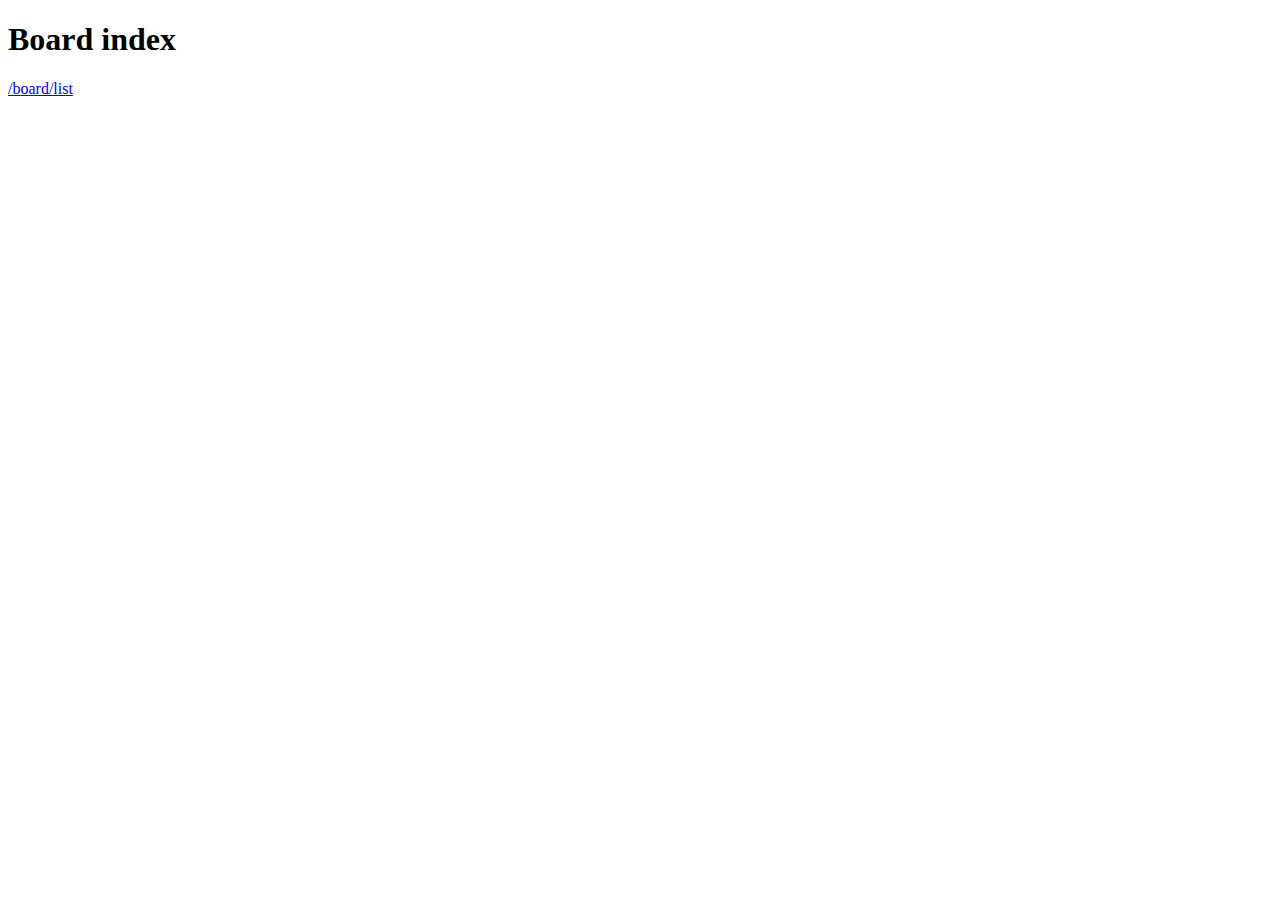
<file: src/main/resources/templates/index.html>
<!DOCTYPE html>
<html lang="ko" xmlns:th="http://www.thymeleaf.org">
<th:block th:replace="~{/layout/basic :: setContent(~{this::content})}">
    <th:block th:fragment="content">
        <h1>Board index</h1>
        <a href="/board/list">/board/list</a>
    </th:block>
</th:block>
</file>
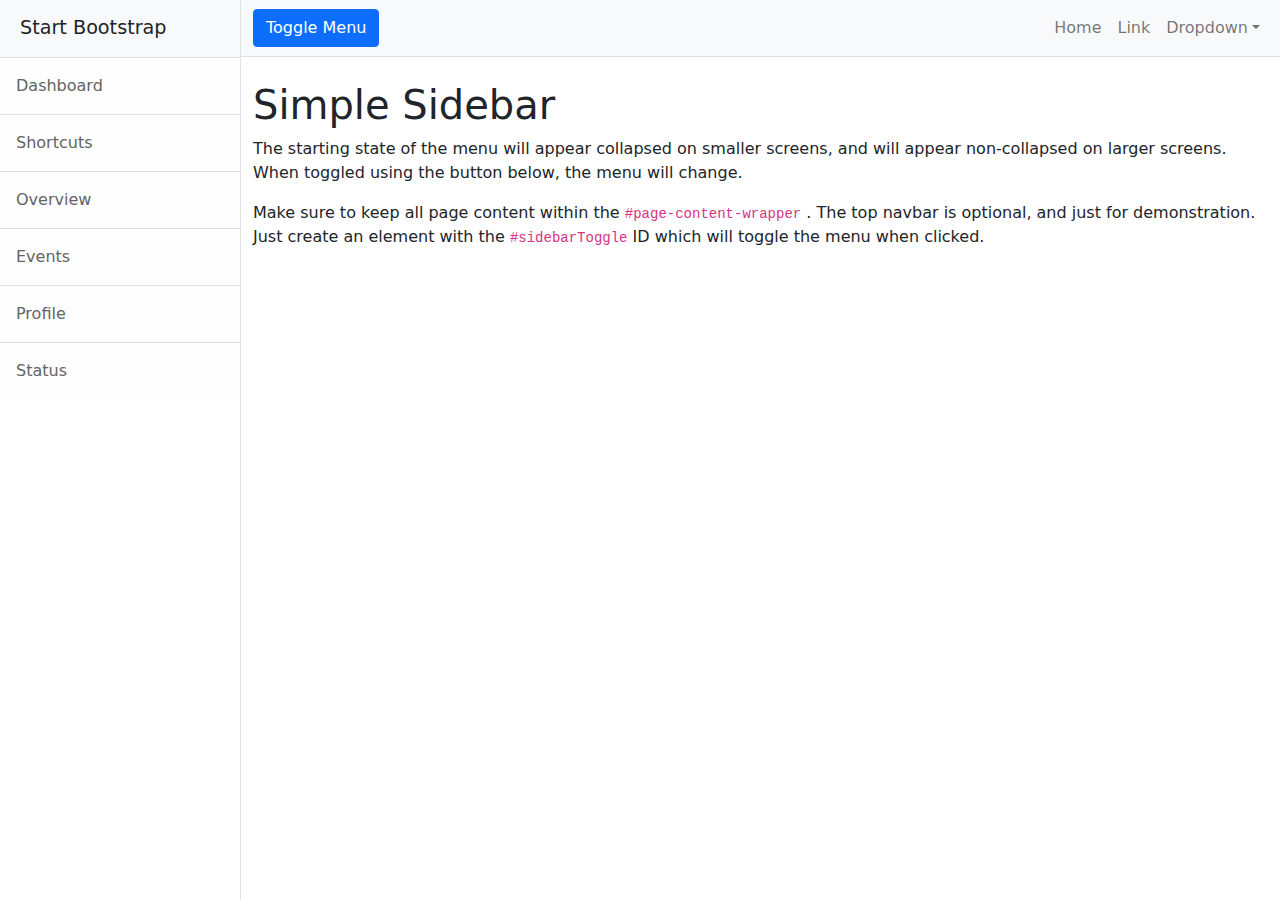
<file: src/main/resources/static/nindex.html>
<!DOCTYPE html>
<html lang="en">
    <head>
        <meta charset="utf-8" />
        <meta name="viewport" content="width=device-width, initial-scale=1, shrink-to-fit=no" />
        <meta name="description" content="" />
        <meta name="author" content="" />
        <title>Simple Sidebar - Start Bootstrap Template</title>
        <!-- Favicon-->
        <link rel="icon" type="image/x-icon" href="assets/favicon.ico" />
        <!-- Core theme CSS (includes Bootstrap)-->
        <link href="css/styles.css" rel="stylesheet" />
    </head>
    <body>
        <div class="d-flex" id="wrapper">
            <!-- Sidebar-->
            <div class="border-end bg-white" id="sidebar-wrapper">
                <div class="sidebar-heading border-bottom bg-light">Start Bootstrap</div>
                <div class="list-group list-group-flush">
                    <a class="list-group-item list-group-item-action list-group-item-light p-3" href="#!">Dashboard</a>
                    <a class="list-group-item list-group-item-action list-group-item-light p-3" href="#!">Shortcuts</a>
                    <a class="list-group-item list-group-item-action list-group-item-light p-3" href="#!">Overview</a>
                    <a class="list-group-item list-group-item-action list-group-item-light p-3" href="#!">Events</a>
                    <a class="list-group-item list-group-item-action list-group-item-light p-3" href="#!">Profile</a>
                    <a class="list-group-item list-group-item-action list-group-item-light p-3" href="#!">Status</a>
                </div>
            </div>
            <!-- Page content wrapper-->
            <div id="page-content-wrapper">
                <!-- Top navigation-->
                <nav class="navbar navbar-expand-lg navbar-light bg-light border-bottom">
                    <div class="container-fluid">
                        <button class="btn btn-primary" id="sidebarToggle">Toggle Menu</button>
                        <button class="navbar-toggler" type="button" data-bs-toggle="collapse" data-bs-target="#navbarSupportedContent" aria-controls="navbarSupportedContent" aria-expanded="false" aria-label="Toggle navigation"><span class="navbar-toggler-icon"></span></button>
                        <div class="collapse navbar-collapse" id="navbarSupportedContent">
                            <ul class="navbar-nav ms-auto mt-2 mt-lg-0">
                                <li class="nav-item active"><a class="nav-link" href="#!">Home</a></li>
                                <li class="nav-item"><a class="nav-link" href="#!">Link</a></li>
                                <li class="nav-item dropdown">
                                    <a class="nav-link dropdown-toggle" id="navbarDropdown" href="#" role="button" data-bs-toggle="dropdown" aria-haspopup="true" aria-expanded="false">Dropdown</a>
                                    <div class="dropdown-menu dropdown-menu-end" aria-labelledby="navbarDropdown">
                                        <a class="dropdown-item" href="#!">Action</a>
                                        <a class="dropdown-item" href="#!">Another action</a>
                                        <div class="dropdown-divider"></div>
                                        <a class="dropdown-item" href="#!">Something else here</a>
                                    </div>
                                </li>
                            </ul>
                        </div>
                    </div>
                </nav>
                <!-- Page content-->
                <div class="container-fluid">
                    <h1 class="mt-4">Simple Sidebar</h1>
                    <p>The starting state of the menu will appear collapsed on smaller screens, and will appear non-collapsed on larger screens. When toggled using the button below, the menu will change.</p>
                    <p>
                        Make sure to keep all page content within the
                        <code>#page-content-wrapper</code>
                        . The top navbar is optional, and just for demonstration. Just create an element with the
                        <code>#sidebarToggle</code>
                        ID which will toggle the menu when clicked.
                    </p>
                </div>
            </div>
        </div>
        <!-- Bootstrap core JS-->
        <script src="https://cdn.jsdelivr.net/npm/bootstrap@5.1.0/dist/js/bootstrap.bundle.min.js"></script>
        <!-- Core theme JS-->
        <script src="js/scripts.js"></script>
    </body>
</html>
</file>
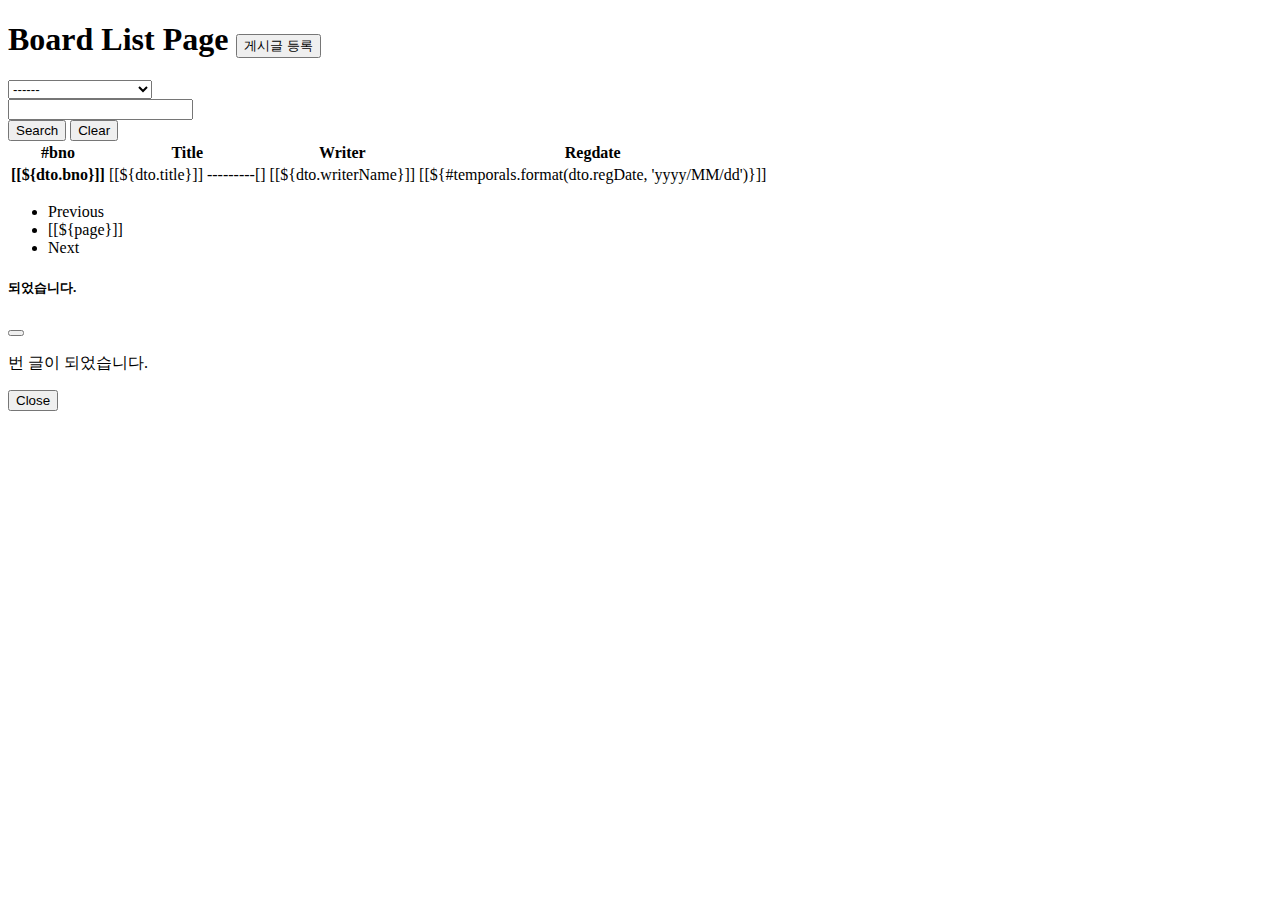
<file: src/main/resources/templates/board/list.html>
<!DOCTYPE html>
<html lang="ko" xmlns:th="http://www.thymeleaf.org">
<th:block th:replace="~{/layout/basic :: setContent(~{this::content})}">
    <th:block th:fragment="content">
        <h1 class="mt-4">Board List Page
            <a th:href="@{/board/register}">
                <button class="btn btn-outline-primary">게시글 등록</button>
            </a>
        </h1>
        <form action="/board/list" method="get" id="searchForm">
            <div class="input-group">
                <input type="hidden" name="page" value="1">
                <div class="input-group-prepend">
                    <select class="custom-select" name="type">
                        <option th:selected="${pageRequestDTO.type == null}">------</option>
                        <option value="t" th:selected="${pageRequestDTO.type == 't'}">제목</option>
                        <option value="c" th:selected="${pageRequestDTO.type == 'c'}">내용</option>
                        <option value="w" th:selected="${pageRequestDTO.type == 'w'}">작성자</option>
                        <option value="tc" th:selected="${pageRequestDTO.type == 'tc'}">제목 + 내용</option>
                        <option value="tcw" th:selected="${pageRequestDTO.type == 'tcw'}">제목 + 내용 + 작성자</option>
                    </select>
                </div>
                <input class="form-control" name="keyword" th:value="${pageRequestDTO.keyword}">
                <div class="input-group-append" id="button-addon4">
                    <button class="btn btn-outline-secondary btn-search">Search</button>
                    <button class="btn btn-outline-secondary btn-clear">Clear</button>
                </div>
            </div>
        </form>
        <table class="table table-striped">
            <thead>
            <tr>
                <th scope="col">#bno</th>
                <th scope="col">Title</th>
                <th scope="col">Writer</th>
                <th scope="col">Regdate</th>
            </tr>
            </thead>
            <tbody>
            <tr th:each="dto : ${result.dtoList}" class="tr-list"
                th:data-type="${pageRequestDTO.type}" th:data-keyword="${pageRequestDTO.keyword}"
                th:onclick="|javascript:read('${dto.bno}','${result.page}',this.getAttribute('data-type'),this.getAttribute('data-keyword'))|">
                <th scope="row">[[${dto.bno}]]</th>
                <td>[[${dto.title}]] ---------[<b th th:text="${dto.replyCnt}"></b>]</td>
                <td>[[${dto.writerName}]]</td>
                <td>[[${#temporals.format(dto.regDate, 'yyyy/MM/dd')}]]</td>
            </tr>
            </tbody>
        </table>
        <ul class="pagination h-100 justify-content-center align-items-center">
            <li class="page-item" th:if="${result.prev}">
                <a class="page-link" th:href="@{/board/list(page=${result.start-1},
                                                                type=${pageRequestDTO.type},
                                                                keyword = ${pageRequestDTO.keyword})}"
                   tabindex="-1">Previous</a>
            </li>

            <li th:class=" 'page-item ' + ${result.page == page?'active':''}"
                th:each="page: ${result.pageList}">
                <a class="page-link" th:href="@{/board/list(page=${page},
                                                                type=${pageRequestDTO.type},
                                                                keyword = ${pageRequestDTO.keyword})}">[[${page}]]</a>
            </li>

            <li class="page-item" th:if="${result.next}">
                <a class="page-link" th:href="@{/board/list(page=${result.end+1},
                                                                type=${pageRequestDTO.type},
                                                                keyword = ${pageRequestDTO.keyword})}">Next</a>
            </li>
        </ul>

        <div class="modal" tabindex="-1" role="dialog">
            <div class="modal-dialog" role="document">
                <div class="modal-content">
                    <div class="modal-header">
                        <h5 class="modal-title">되었습니다.</h5>
                        <button type="button" class="btn btn-close" data-dismiss="modal" aria-label="Close"/>
                    </div>
                    <div class="modal-body">
                        <p id="modalMsg"> 번 글이 <span class="modal-title"></span>되었습니다.</p>
                    </div>
                    <div class="modal-footer">
                        <button type="button" class="btn btn-secondary" data-dismiss="modal">Close</button>
                        <!--<button type="button" class="btn btn-primary">Save changes</button>-->
                    </div>
                </div>
            </div>
        </div>
        <!--기존 css설정을 이용해서 js와 jQuery만으로 설정함-->

        <script th:inline="javascript">
            var msg=[[${msg}]];
            console.log(msg);
            if(msg){
                $('#modalMsg').prepend(msg);
                $('.modal-title').prepend([[${noti}]]);
                $('.modal').modal();
            }

            var searchForm = $("#searchForm");
            $('btn-search').click(function(e){
                var selVal = $('.custom-select').val();
                $('.custom-select')==val((selVal=="------")?"":selVal);
                searchForm.submit();
            });
            $('btn-clear').click(function(e){
                searchForm.empty().submit();
            });
            function read(bno, page, type, keyword){
                /*[+
                var urlword = [[@{/board/read}]] +
                    "?bno="+bno+"&page="+page+"&type="+type+"&keyword="+keyword;
                +]*/
                location.href=urlword;
            }
        </script>
    </th:block>
</th:block>
</file>
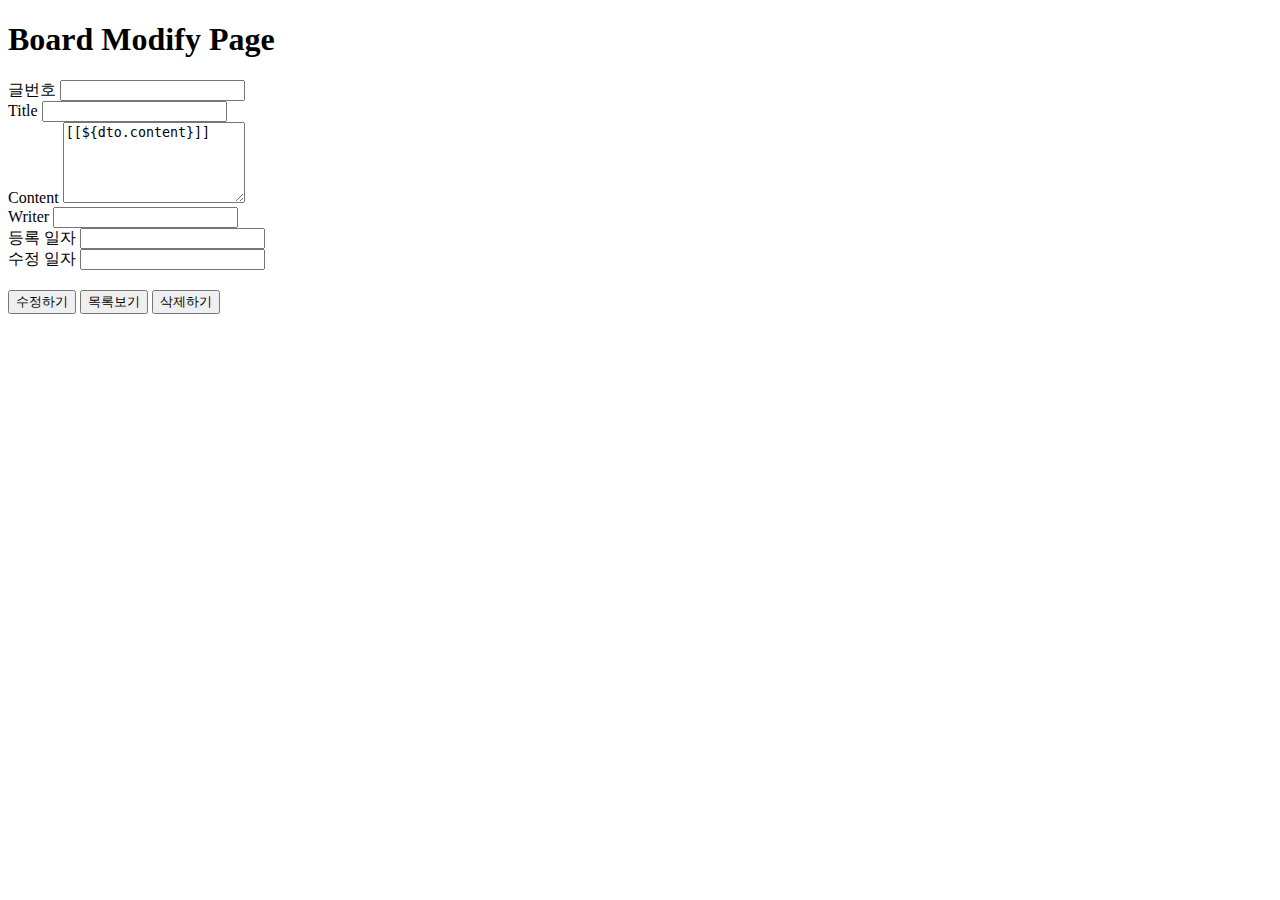
<file: src/main/resources/templates/board/modify.html>
<!DOCTYPE html>
<html lang="ko" xmlns:th="http://www.thymeleaf.org">
<th:block th:replace="~{/layout/basic :: setContent(~{this::content})}">
    <th:block th:fragment="content">
        <form action="/board/modify" method="post">
            <h1 class="mt-4">Board Modify Page</h1>

            <input type="hidden" name="page" th:value="${requestDTO.page}">
            <input type="hidden" name="type" th:value="${requestDTO.type}">
            <input type="hidden" name="keyword" th:value="${requestDTO.keyword}">

            <div class="form-group">
                <label>글번호</label>
                <input type="text" class="form-control" name="bno"
                       th:value="${dto.bno}" readonly>
            </div>
            <div class="form-group">
                <label>Title</label>
                <input type="text" class="form-control" name="title"
                       th:value="${dto.title}">
            </div>
            <div class="form-group">
                <label>Content</label>
                <textarea class="form-control" name="content"
                          rows="5">[[${dto.content}]]</textarea>
            </div>
            <div class="form-group">
                <label>Writer</label>
                <input type="text" class="form-control" name="writer"
                       th:value="${dto.writerName}" readonly>
            </div>
            <div class="form-group">
                <label>등록 일자</label>
                <input type="text" class="form-control" readonly
                       th:value="${#temporals.format(dto.regDate,'yyyy/MM/dd HH:mm:ss')}">
            </div>
            <div class="form-group">
                <label>수정 일자</label>
                <input type="text" class="form-control" readonly
                       th:value="${#temporals.format(dto.modDate,'yyyy/MM/dd HH:mm:ss')}">
            </div>
            <div style="margin-bottom: 20px;"></div>
        </form>
        <button class="btn btn-primary modifyBtn">수정하기</button>
        <button class="btn btn-info listBtn">목록보기</button>
        <button class="btn btn-danger removeBtn">삭제하기</button>
        <div style="margin-bottom: 20px;"></div>

        <script src="https://code.jquery.com/jquery-3.6.0.min.js" integrity="sha256-/xUj+3OJU5yExlq6GSYGSHk7tPXikynS7ogEvDej/m4=" crossorigin="anonymous"></script>
        <script th:inline="javascript">
            var actionForm = $("form");
            $(".removeBtn").click(function(){
                actionForm.attr("action", "/board/remove").attr("method", "Post");
                actionForm.submit();
            });

            $(".modifyBtn").click(function(){
                if(!confirm('수정하시겠습니까?')) return;
                actionForm.attr("action", "/board/modify").attr("method", "Post");
                actionForm.submit();
            });

            $(".listBtn").click(function(){
                var pageInfo = $("input[name='page']");
                var type = $("input[name='type']");
                var keyword = $("input[name='keyword']");
                actionForm.empty(); //page를 제외한 나머지 내용들 필요없음
                actionForm.append(pageInfo);
                actionForm.append(type);
                actionForm.append(keyword);
                actionForm.attr("action", "/board/list").attr("method", "get");
                actionForm.submit();
            });
        </script>
    </th:block>
</th:block>
</file>
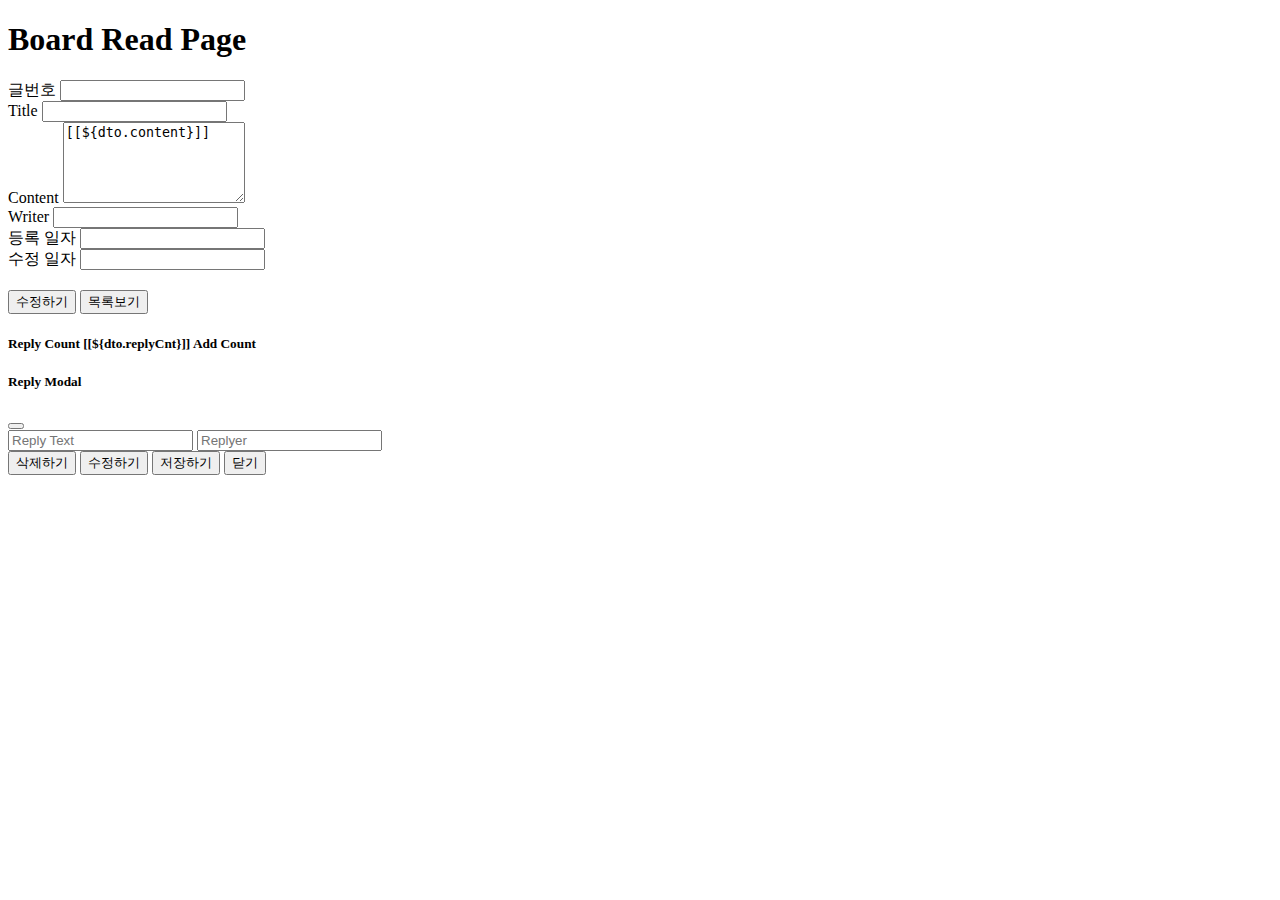
<file: src/main/resources/templates/board/read.html>
<!DOCTYPE html>
<html lang="ko" xmlns:th="http://www.thymeleaf.org">
<th:block th:replace="~{/layout/basic :: setContent(~{this::content})}">
    <th:block th:fragment="content">
        <h1 class="mt-4">Board Read Page</h1>
        <div class="form-group">
            <label>글번호</label>
            <input type="text" class="form-control" name="bno"
                   th:value="${dto.bno}" readonly>
        </div>
        <div class="form-group">
            <label>Title</label>
            <input type="text" class="form-control" name="title"
                   th:value="${dto.title}" readonly>
        </div>
        <div class="form-group">
            <label>Content</label>
            <textarea class="form-control" name="content" readonly
                      rows="5">[[${dto.content}]]</textarea>
        </div>
        <div class="form-group">
            <label>Writer</label>
            <input type="text" class="form-control" name="writer"
                   th:value="${dto.writerName}" readonly>
        </div>
        <div class="form-group">
            <label>등록 일자</label>
            <input type="text" class="form-control" readonly
                   th:value="${#temporals.format(dto.regDate,'yyyy/MM/dd HH:mm:ss')}">
        </div>
        <div class="form-group">
            <label>수정 일자</label>
            <input type="text" class="form-control" readonly
                   th:value="${#temporals.format(dto.modDate,'yyyy/MM/dd HH:mm:ss')}">
        </div>
        <div style="margin-bottom: 20px;"></div>
        <a th:href="@{/board/modify(bno=${dto.bno},page=${requestDTO.page},
                                        type=${requestDTO.type},
                                        keyword = ${requestDTO.keyword})}">
            <button class="btn btn-primary">수정하기</button>
        </a>
        <a th:href="@{/board/list(page=${requestDTO.page},
                                        type=${requestDTO.type},
                                        keyword = ${requestDTO.keyword})}">
            <button class="btn btn-info">목록보기</button>
        </a>
        <div>
            <div class="mt-4">
                <div class="mt-4">
                    <h5><span class="btn btn btn-info badge badge replyCount"
                    >Reply Count [[${dto.replyCnt}]]</span>
                        <span class="btn btn btn-info badge addReply" >Add Count</span>
                    </h5>
                </div>
                <div class="list-group replyList">

                </div>
            </div>
        </div>
        <div style="margin-bottom: 20px;"></div>

        <div class="modal" tabindex="-1" role="dialog">
            <div class="modal-dialog" role="document">
                <div class="modal-content">
                    <div class="modal-header">
                        <h5 class="modal-title">Reply Modal</h5>
                        <button type="button" class="btn btn-close replyClose" data-dismiss="modal" aria-label="Close"/>
                    </div>
                    <div class="modal-body">
                        <!--<p id="modalMsg"> 번 글이 <span class="modal-title"></span>되었습니다.</p>-->
                        <div class="form-group" style="margin=bottom:30px;">
                            <input class="form-control" type="text" name="replyText"
                                   placeholder="Reply Text">
                            <input class="form-control" type="text" name="replyer"
                                   placeholder="Replyer">
                            <input type="hidden" name="rno">
                        </div>
                    </div>
                    <div class="modal-footer">
                        <button class="btn btn-danger replyRemove">삭제하기</button>
                        <button class="btn btn-primary replyModify">수정하기</button>
                        <button class="btn btn-info replySave">저장하기</button>
                        <button class="btn btn-secondary replyClose" data-dismiss="modal">닫기</button>
                        <!--<button type="button" class="btn btn-primary">Save changes</button>-->
                    </div>
                </div>
            </div>
        </div>

        <script th:inline="javascript">
            $(document).ready(function() {
                var modal =$('.modal');
                $(".addReply").click(function(){
                    modal.modal('show');
                    $('input[name="replyText"]').val('');
                    $('input[name="replyer"]').val('');
                    $(".modal-footer .btn").hide();
                    $(".replySave, .replyClose").show();
                });

                $(".replyClose").click(function(){
                    modal.modal('hide');
                    $('input[name="replyText"]').val('');
                    $('input[name="replyer"]').val('');
                });

                $(".replyList").on("click", ".card-body", function(){
                    var rno = $(this).data("rno");
                    $("input[name='replyText']").val($(this).find('.card-title').html());
                    $("input[name='replyer']").val($(this).find('.card-subtitle').html());
                    $("input[name='rno']").val(rno);

                    $(".modal-footer .btn").hide();
                    $(".replyRemove, .replyModify, .replyClose").show();

                    modal.modal('show');
                });

                 $(".replyRemove").click(function(){
                    var rno = $("input[name='rno']").val();
                    $.ajax({
                        url: '/replies/'+rno,
                        method: 'delete',
                        success: function(result){
                            console.log("result: "+result);
                            if(result === 'success'){
                                alert("댓글이 삭제되었습니다.");
                                modal.modal('hide');
                                loadJSONData();
                            }
                        }
                    })
                });

                $(".replyModify").click(function(){
                var rno = $("input[name='rno']").val();
                var reply = {
                    rno: rno,
                    bno: bno,
                    text: $('input[name="replyText"]').val(),
                    replyer: $('input[name="replyer"]').val()
                }
                $.ajax({
                    url: '/replies/'+rno,
                    method: 'put',
                    data: JSON.stringify(reply),
                    contentType: 'application/json; charset=utf-8',
                    success: function(result){
                        console.log("result: "+result);
                        if(result === 'success'){
                            alert("댓글이 수정되었습니다.");
                            modal.modal('hide');
                        }
                    }
                });
            });

                $(".replySave").click(function(){
                var reply = {
                    bno:bno, text:$('input[name="replyText"]').val(),
                    replyer:$('input[name="replyer"]').val()
                    }
                $.ajax({
                    url:'/replies/',
                    method:'post',
                    data: JSON.stringify(reply),
                    contentType:'application/json; charset=utf-8',
                    dataType:'json',
                    success: function(data){
                        console.log(data);
                        var newRno = parseInt(data);
                        alert(newRno+'번 댓글이 등록되었습니다.');
                        modal.modal('hide');
                        loadJSONData();

                        }
                    })
                });

                var bno = [[${dto.bno}]];
                loadJSONData();
                $(".replyCount").click(function() {
                loadJSONData();
                });

                var listGroup = $('.replyList');
                function formatTime(str) {
                    var date = new Date(str);
                    return date.getFullYear()+'/' +
                    (date.getMonth()+1)+'/' +
                    date.getDate() + ' ' +
                    date.getHours() + ':' +
                    date.getMinutes();
                }

                function loadJSONData(){
                    $.getJSON('/replies/board/'+bno, function(arr){
                        console.log(arr);
                        var str = "";
                        $('.replyCount').html("Reply Count " +arr.length);
                        $.each(arr, function(idx, reply) {
                            str += '<div class="card-body" data-rno="'+reply.rno+'"><b>'+
                            reply.rno+'</b>';
                            str += '<h5 class="card-title">'+reply.text+'</h5>';
                            str += '<h6 class="card-subtitle mb-2 text-muted">'+reply.replyer+'</h6>';
                            str += '<p class="card-text">'+formatTime(reply.regDate)+'</p>';
                            str += '</div>';
                        })
                        listGroup.html(str);
                    });
                }
            });
        </script>
    </th:block>
</th:block>
</file>
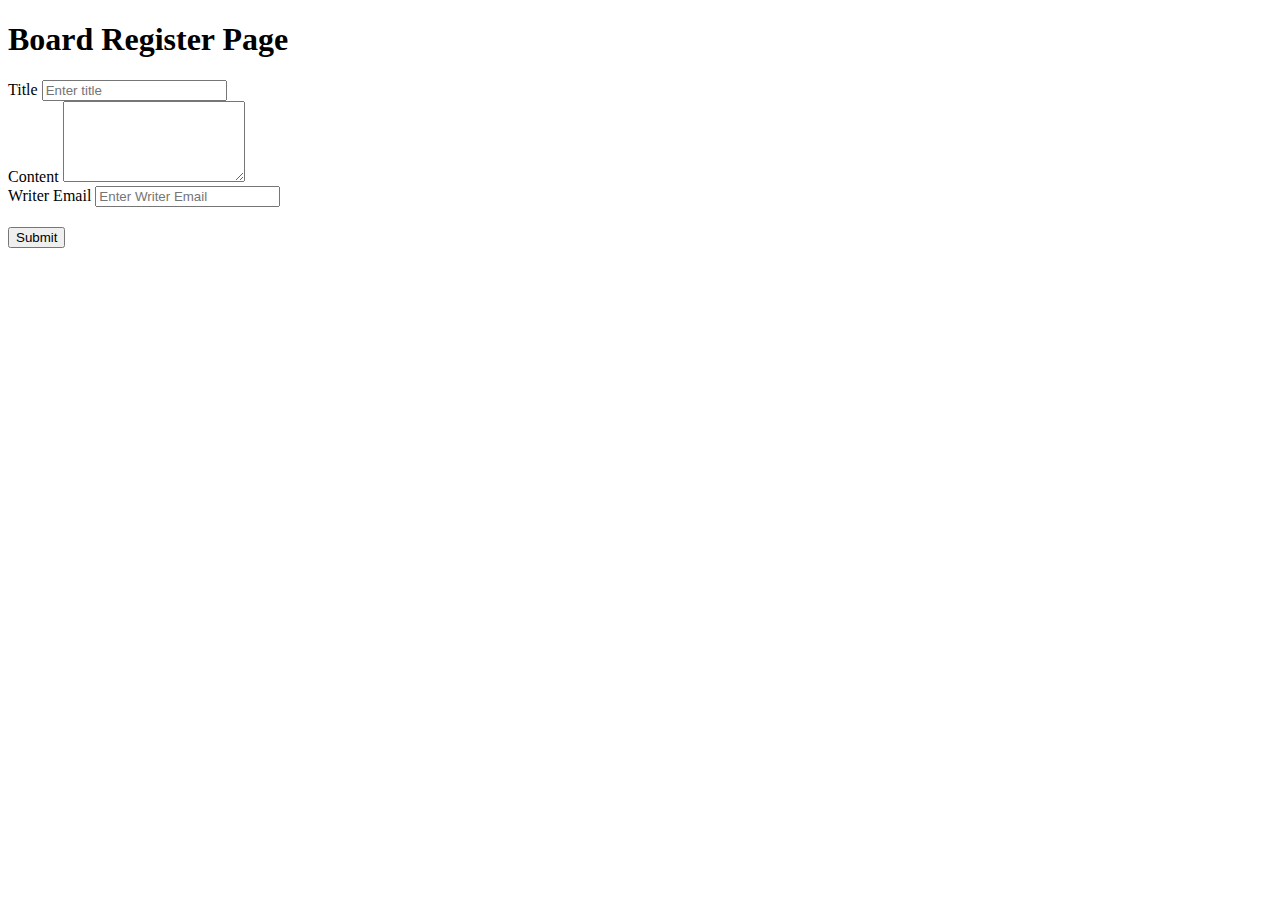
<file: src/main/resources/templates/board/register.html>
<!DOCTYPE html>
<html lang="ko" xmlns:th="http://www.thymeleaf.org">
<th:block th:replace="~{/layout/basic :: setContent(~{this::content})}">
  <th:block th:fragment="content">
    <h1 class="mt-4">Board Register Page</h1>
    <form th:action="@{/board/register}" th:method="post">
      <div class="form-group">
        <label>Title</label>
        <input type="text" class="form-control" name="title"
               placeholder="Enter title">
      </div>
      <div class="form-group">
        <label>Content</label>
        <textarea class="form-control" name="content"
                  rows="5"></textarea>
      </div>
      <div class="form-group">
        <label>Writer Email</label>
        <input type="text" class="form-control" name="writerEmail"
               placeholder="Enter Writer Email">
      </div>
      <div style="margin-bottom: 20px;"></div>
      <button type="submit" class="btn btn-primary">Submit</button>
    </form>
  </th:block>
</th:block>
</file>
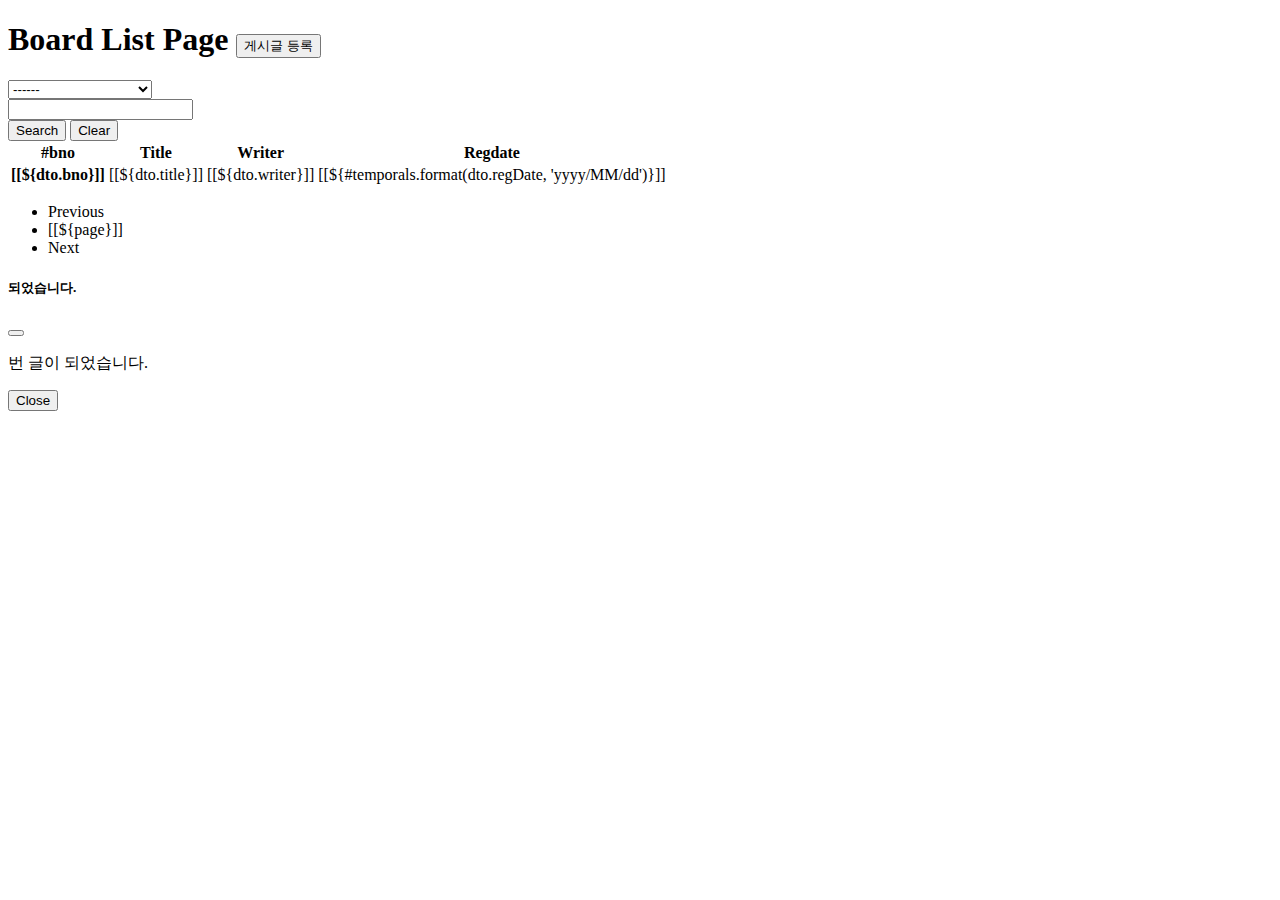
<file: src/main/resources/templates/guestbook/list.html>
<!DOCTYPE html>
<html lang="ko" xmlns:th="http://www.thymeleaf.org">
<th:block th:replace="~{/layout/basic :: setContent(~{this::content})}">
    <th:block th:fragment="content">
        <h1 class="mt-4">Board List Page
            <a th:href="@{/board/register}">
                <button class="btn btn-outline-primary">게시글 등록</button>
            </a>
        </h1>
        <form action="/board/list" method="get" id="searchForm">
            <div class="input-group">
                <input type="hidden" name="page" value="1">
                <div class="input-group-prepend">
                    <select class="custom-select" name="type">
                        <option th:selected="${pageRequestDTO.type == null}">------</option>
                        <option value="t" th:selected="${pageRequestDTO.type == 't'}">제목</option>
                        <option value="c" th:selected="${pageRequestDTO.type == 'c'}">내용</option>
                        <option value="w" th:selected="${pageRequestDTO.type == 'w'}">작성자</option>
                        <option value="tc" th:selected="${pageRequestDTO.type == 'tc'}">제목 + 내용</option>
                        <option value="tcw" th:selected="${pageRequestDTO.type == 'tcw'}">제목 + 내용 + 작성자</option>
                    </select>
                </div>
                <input class="form-control" name="keyword" th:value="${pageRequestDTO.keyword}">
                <div class="input-group-append" id="button-addon4">
                    <button class="btn btn-outline-secondary btn-search">Search</button>
                    <button class="btn btn-outline-secondary btn-clear">Clear</button>
                </div>
            </div>
        </form>
        <table class="table table-striped">
            <thead>
            <tr>
                <th scope="col">#bno</th>
                <th scope="col">Title</th>
                <th scope="col">Writer</th>
                <th scope="col">Regdate</th>
            </tr>
            </thead>
            <tbody>
            <tr th:each="dto : ${result.dtoList}" class="tr-list"
                th:data-type="${pageRequestDTO.type}" th:data-keyword="${pageRequestDTO.keyword}"
                th:onclick="|javascript:read('${dto.bno}','${result.page}',this.getAttribute('data-type'),this.getAttribute('data-keyword'))|">
                <th scope="row">[[${dto.bno}]]</th>
                <td>[[${dto.title}]]</td>
                <td>[[${dto.writer}]]</td>
                <td>[[${#temporals.format(dto.regDate, 'yyyy/MM/dd')}]]</td>
            </tr>
            </tbody>
        </table>
        <ul class="pagination h-100 justify-content-center align-items-center">
            <li class="page-item" th:if="${result.prev}">
                <a class="page-link" th:href="@{/board/list(page=${result.start-1},
                                                                type=${pageRequestDTO.type},
                                                                keyword = ${pageRequestDTO.keyword})}"
                   tabindex="-1">Previous</a>
            </li>

            <li th:class=" 'page-item ' + ${result.page == page?'active':''}"
                th:each="page: ${result.pageList}">
                <a class="page-link" th:href="@{/board/list(page=${page},
                                                                type=${pageRequestDTO.type},
                                                                keyword = ${pageRequestDTO.keyword})}">[[${page}]]</a>
            </li>

            <li class="page-item" th:if="${result.next}">
                <a class="page-link" th:href="@{/board/list(page=${result.end+1},
                                                                type=${pageRequestDTO.type},
                                                                keyword = ${pageRequestDTO.keyword})}">Next</a>
            </li>
        </ul>

        <div class="modal" tabindex="-1" role="dialog">
            <div class="modal-dialog" role="document">
                <div class="modal-content">
                    <div class="modal-header">
                        <h5 class="modal-title">되었습니다.</h5>
                        <button type="button" class="btn btn-close" data-dismiss="modal" aria-label="Close"/>
                    </div>
                    <div class="modal-body">
                        <p id="modalMsg"> 번 글이 <span class="modal-title"></span>되었습니다.</p>
                    </div>
                    <div class="modal-footer">
                        <button type="button" class="btn btn-secondary" data-dismiss="modal">Close</button>
                        <!--<button type="button" class="btn btn-primary">Save changes</button>-->
                    </div>
                </div>
            </div>
        </div>
        <!--기존 css설정을 이용해서 js와 jQuery만으로 설정함-->
        <script src="https://code.jquery.com/jquery-3.6.0.min.js" integrity="sha256-/xUj+3OJU5yExlq6GSYGSHk7tPXikynS7ogEvDej/m4=" crossorigin="anonymous"></script>
        <script src="https://stackpath.bootstrapcdn.com/bootstrap/4.2.1/js/bootstrap.min.js" integrity="sha384-B0UglyR+jN6CkvvICOB2joaf5I4l3gm9GU6Hc1og6Ls7i6U/mkkaduKaBhlAXv9k" crossorigin="anonymous"></script>

        <script th:inline="javascript">
            var msg=[[${msg}]];
            console.log(msg);
            if(msg){
                $('#modalMsg').prepend(msg);
                $('.modal-title').prepend([[${noti}]]);
                $('.modal').modal();
            }

            var searchForm = $("#searchForm");
            $('btn-search').click(function(e){
                var selVal = $('.custom-select').val();
                $('.custom-select')==val((selVal=="------")?"":selVal);
                searchForm.submit();
            });
            $('btn-clear').click(function(e){
                searchForm.empty().submit();
            });
            function read(bno, page, type, keyword){
                /*[+
                var urlword = [[@{/board/read}]] +
                    "?bno="+bno+"&page="+page+"&type="+type+"&keyword="+keyword;
                +]*/
                location.href=urlword;
            }
        </script>
    </th:block>
</th:block>
</file>
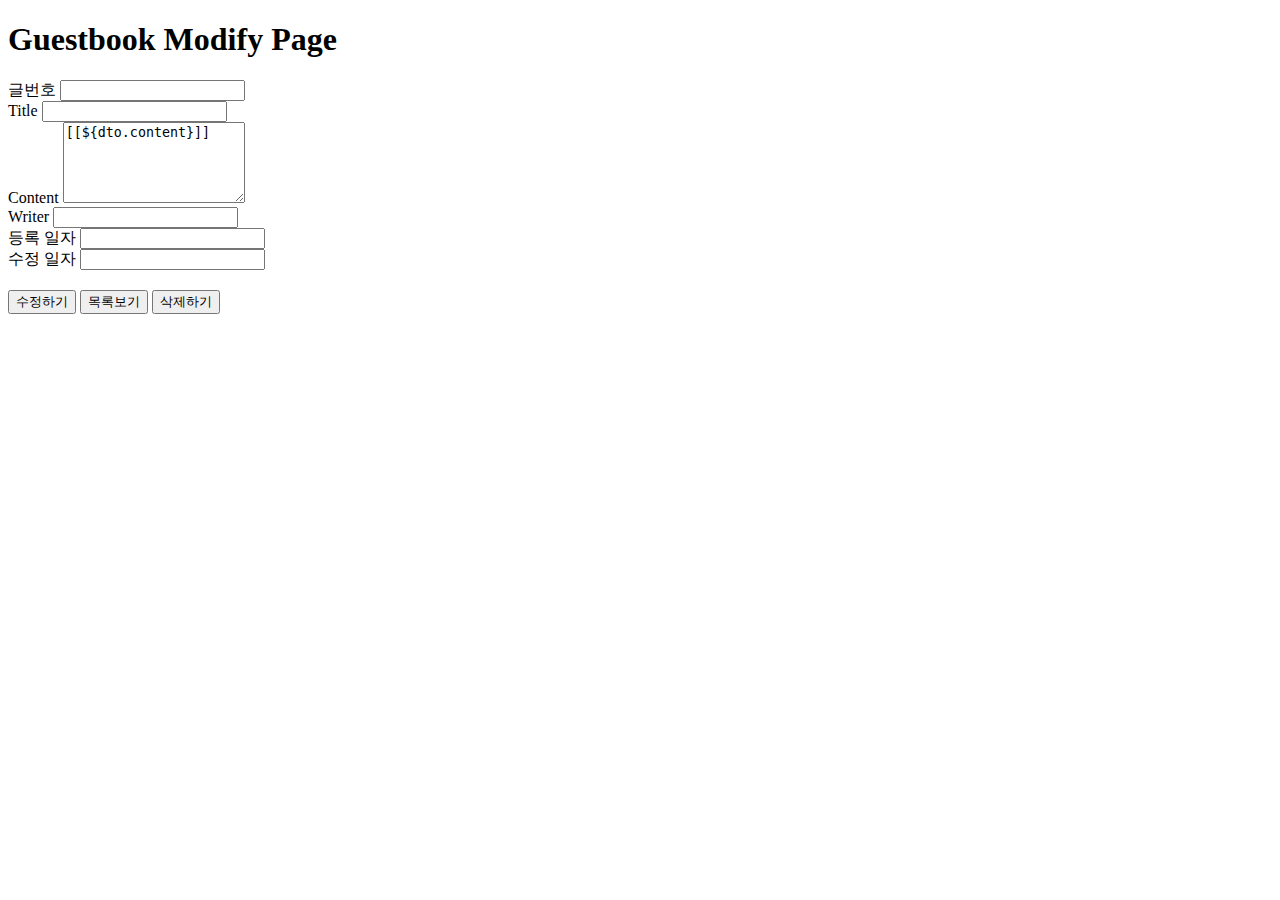
<file: src/main/resources/templates/guestbook/modify.html>
<!DOCTYPE html>
<html lang="ko" xmlns:th="http://www.thymeleaf.org">
<th:block th:replace="~{/layout/basic :: setContent(~{this::content})}">
    <th:block th:fragment="content">
        <form action="/guestbook/modify" method="post">
            <h1 class="mt-4">Guestbook Modify Page</h1>

            <input type="hidden" name="page" th:value="${requestDTO.page}">
            <input type="hidden" name="type" th:value="${requestDTO.type}">
            <input type="hidden" name="keyword" th:value="${requestDTO.keyword}">

            <div class="form-group">
                <label>글번호</label>
                <input type="text" class="form-control" name="gno"
                       th:value="${dto.gno}" readonly>
            </div>
            <div class="form-group">
                <label>Title</label>
                <input type="text" class="form-control" name="title"
                       th:value="${dto.title}">
            </div>
            <div class="form-group">
                <label>Content</label>
                <textarea class="form-control" name="content"
                          rows="5">[[${dto.content}]]</textarea>
            </div>
            <div class="form-group">
                <label>Writer</label>
                <input type="text" class="form-control" name="writer"
                       th:value="${dto.writer}" readonly>
            </div>
            <div class="form-group">
                <label>등록 일자</label>
                <input type="text" class="form-control" readonly
                       th:value="${#temporals.format(dto.regDate,'yyyy/MM/dd HH:mm:ss')}">
            </div>
            <div class="form-group">
                <label>수정 일자</label>
                <input type="text" class="form-control" readonly
                       th:value="${#temporals.format(dto.modDate,'yyyy/MM/dd HH:mm:ss')}">
            </div>
            <div style="margin-bottom: 20px;"></div>
        </form>
        <button class="btn btn-primary modifyBtn">수정하기</button>
        <button class="btn btn-info listBtn">목록보기</button>
        <button class="btn btn-danger removeBtn">삭제하기</button>
        <div style="margin-bottom: 20px;"></div>

        <script src="https://code.jquery.com/jquery-3.6.0.min.js" integrity="sha256-/xUj+3OJU5yExlq6GSYGSHk7tPXikynS7ogEvDej/m4=" crossorigin="anonymous"></script>
        <script th:inline="javascript">
            var actionForm = $("form");
            $(".removeBtn").click(function(){
                actionForm.attr("action", "/guestbook/remove").attr("method", "Post");
                actionForm.submit();
            });

            $(".modifyBtn").click(function(){
                if(!confirm('수정하시겠습니까?')) return;
                actionForm.attr("action", "/guestbook/modify").attr("method", "Post");
                actionForm.submit();
            });

            $(".listBtn").click(function(){
                var pageInfo = $("input[name='page']");
                var type = $("input[name='type']");
                var keyword = $("input[name='keyword']");
                actionForm.empty(); //page를 제외한 나머지 내용들 필요없음
                actionForm.append(pageInfo);
                actionForm.append(type);
                actionForm.append(keyword);
                actionForm.attr("action", "/guestbook/list").attr("method", "get");
                actionForm.submit();
            });
        </script>
    </th:block>
</th:block>
</file>
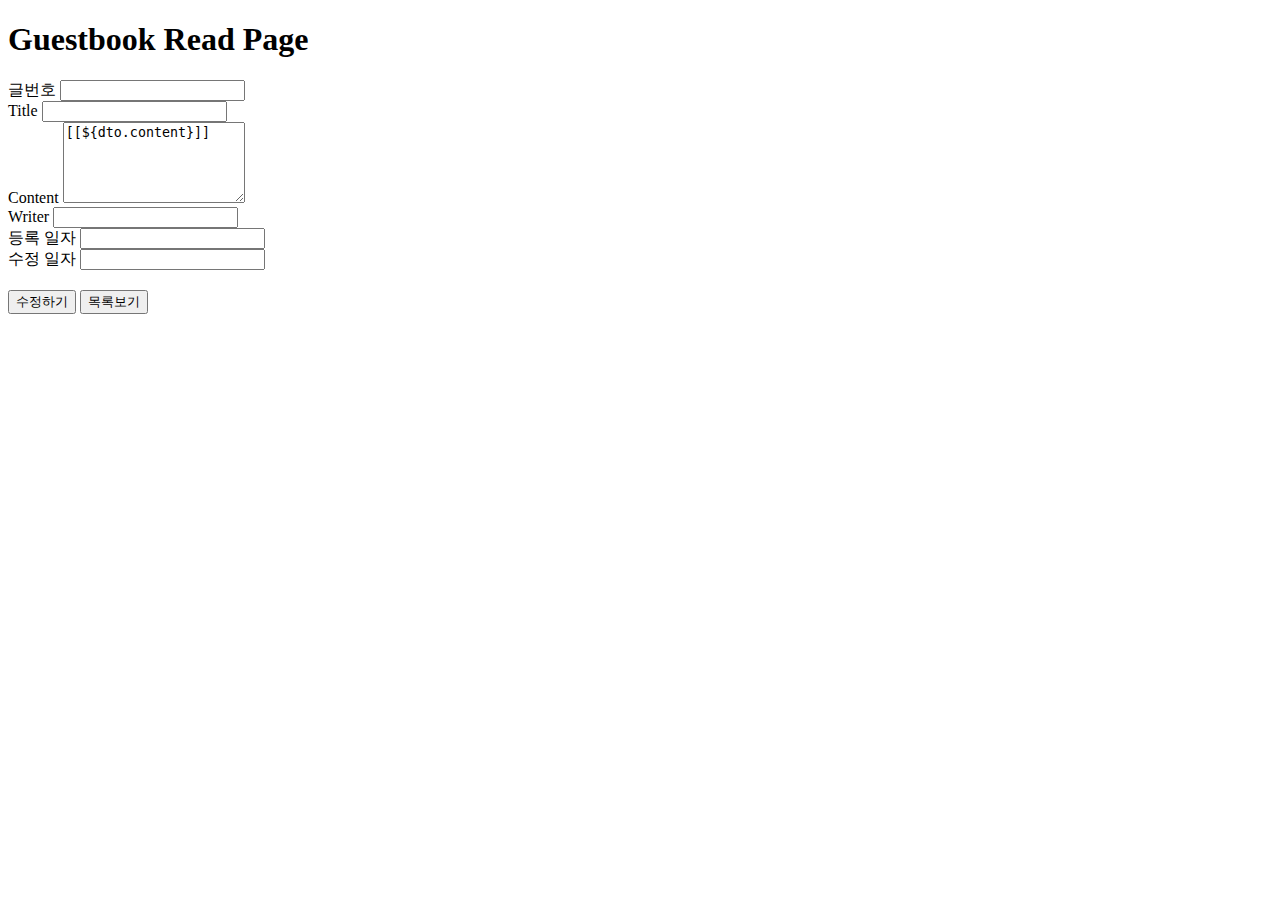
<file: src/main/resources/templates/guestbook/read.html>
<!DOCTYPE html>
<html lang="ko" xmlns:th="http://www.thymeleaf.org">
<th:block th:replace="~{/layout/basic :: setContent(~{this::content})}">
    <th:block th:fragment="content">
        <h1 class="mt-4">Guestbook Read Page</h1>
        <div class="form-group">
            <label>글번호</label>
            <input type="text" class="form-control" name="gno"
                   th:value="${dto.gno}" readonly>
        </div>
        <div class="form-group">
            <label>Title</label>
            <input type="text" class="form-control" name="title"
                   th:value="${dto.title}" readonly>
        </div>
        <div class="form-group">
            <label>Content</label>
            <textarea class="form-control" name="content" readonly
                      rows="5">[[${dto.content}]]</textarea>
        </div>
        <div class="form-group">
            <label>Writer</label>
            <input type="text" class="form-control" name="writer"
                   th:value="${dto.writer}" readonly>
        </div>
        <div class="form-group">
            <label>등록 일자</label>
            <input type="text" class="form-control" readonly
                   th:value="${#temporals.format(dto.regDate,'yyyy/MM/dd HH:mm:ss')}">
        </div>
        <div class="form-group">
            <label>수정 일자</label>
            <input type="text" class="form-control" readonly
                   th:value="${#temporals.format(dto.modDate,'yyyy/MM/dd HH:mm:ss')}">
        </div>
        <div style="margin-bottom: 20px;"></div>
        <a th:href="@{/guestbook/modify(gno=${dto.gno},page=${requestDTO.page},
                                        type=${requestDTO.type},
                                        keyword = ${requestDTO.keyword})}">
            <button class="btn btn-primary">수정하기</button>
        </a>
        <a th:href="@{/guestbook/list(page=${requestDTO.page},
                                        type=${requestDTO.type},
                                        keyword = ${requestDTO.keyword})}">
            <button class="btn btn-info">목록보기</button>
        </a>
    </th:block>
</th:block>
</file>
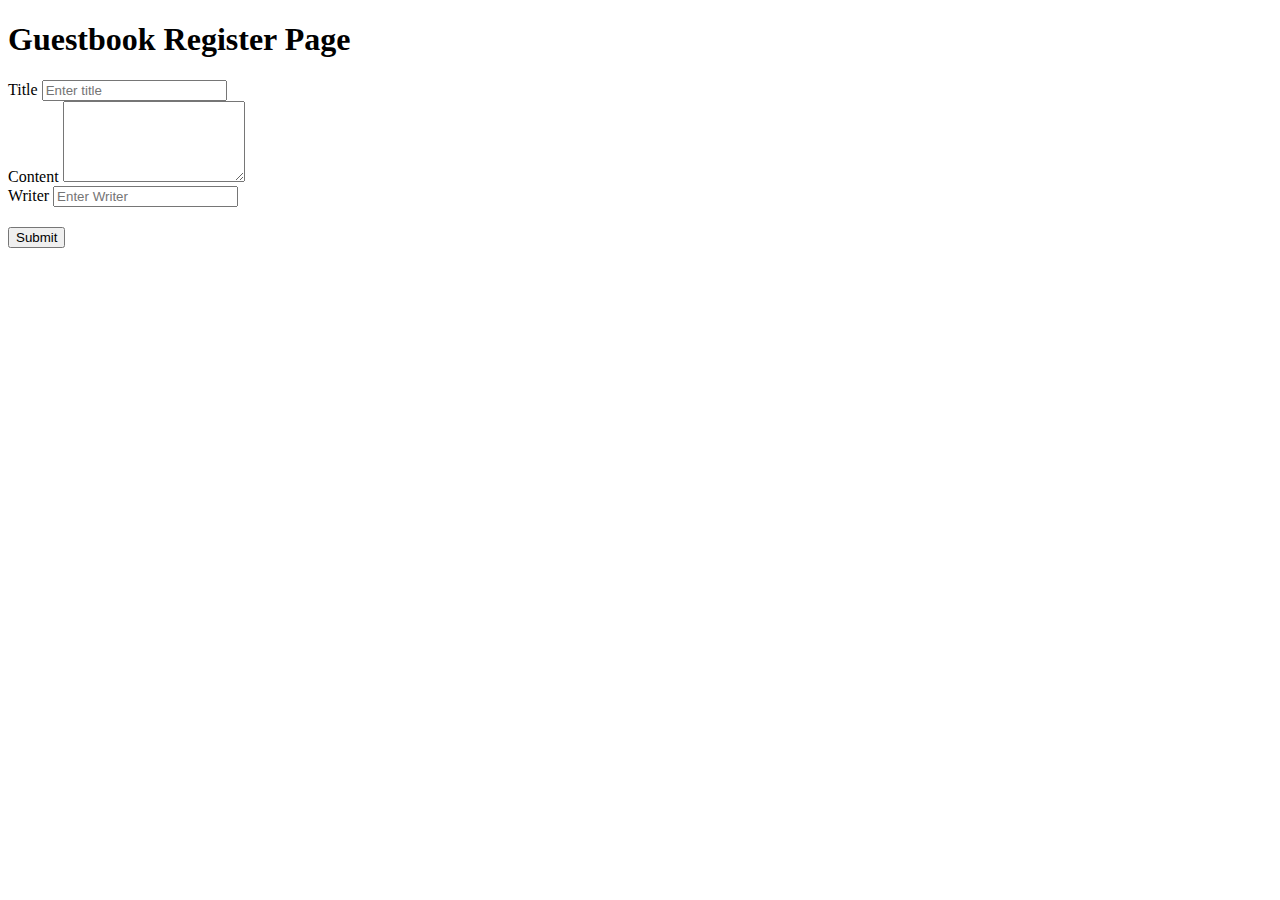
<file: src/main/resources/templates/guestbook/register.html>
<!DOCTYPE html>
<html lang="ko" xmlns:th="http://www.thymeleaf.org">
<th:block th:replace="~{/layout/basic :: setContent(~{this::content})}">
  <th:block th:fragment="content">
    <h1 class="mt-4">Guestbook Register Page</h1>
    <form th:action="@{/guestbook/register}" th:method="post">
      <div class="form-group">
        <label>Title</label>
        <input type="text" class="form-control" name="title"
               placeholder="Enter title">
      </div>
      <div class="form-group">
        <label>Content</label>
        <textarea class="form-control" name="content"
                  rows="5"></textarea>
      </div>
      <div class="form-group">
        <label>Writer</label>
        <input type="text" class="form-control" name="writer"
               placeholder="Enter Writer">
      </div>
      <div style="margin-bottom: 20px;"></div>
      <button type="submit" class="btn btn-primary">Submit</button>
    </form>
  </th:block>
</th:block>
</file>
